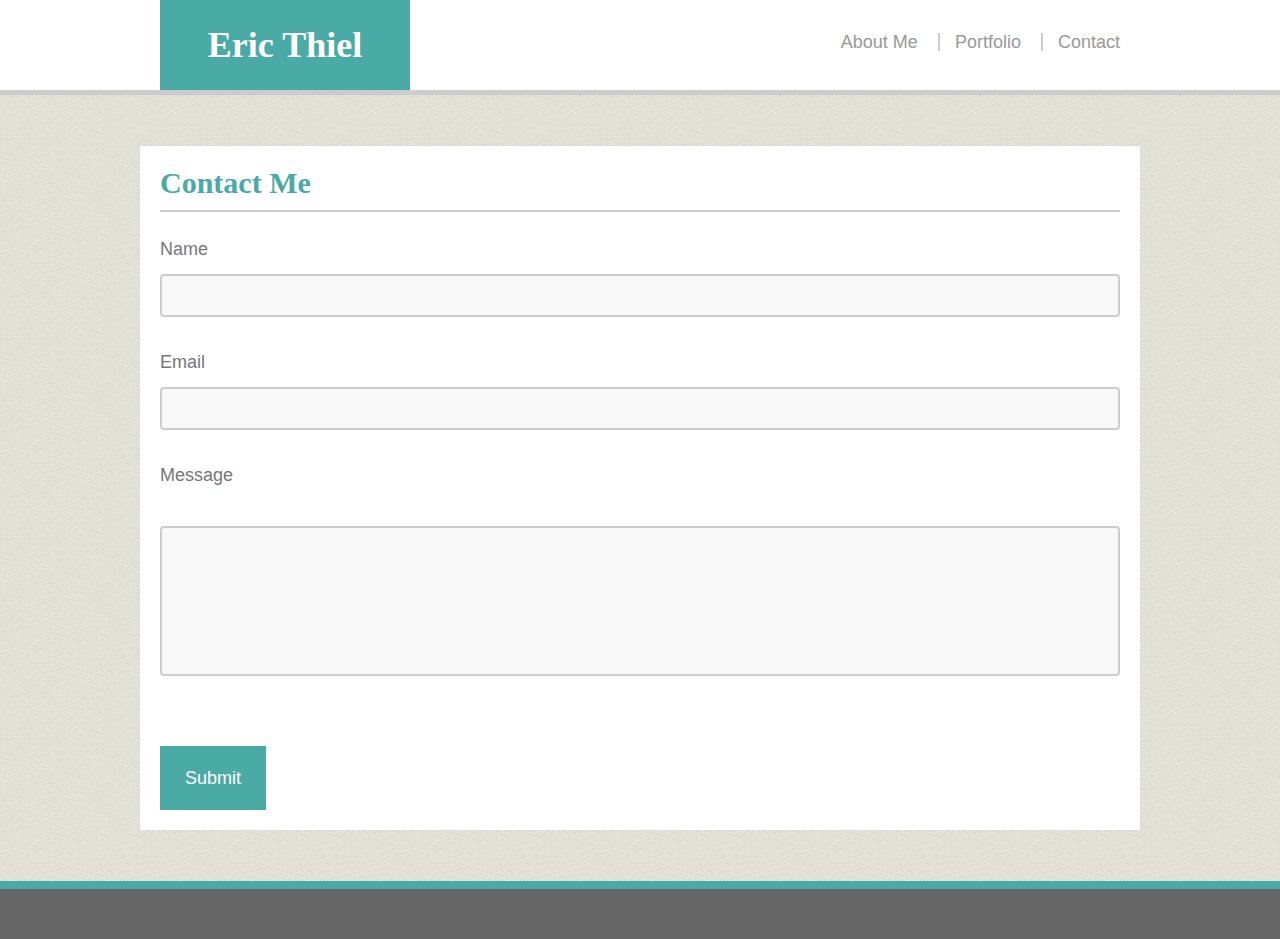
<file: contact.html>
<!DOCTYPE html>
<html lang="en">
<head>
  <meta charset="UTF-8">
  <meta name="viewport" content="width=device-width, initial-scale=1.0">
  <meta http-equiv="X-UA-Compatible" content="ie=edge">
  <title>Responsive-Portfolio</title>
  <!-- CSS reference -->
  <link rel="stylesheet" href="assets/css/reset.css">
  <link rel="stylesheet" href="assets/css/style.css">
</head>
<body>
  <!-- Navigation Bar -->
  <header>
    <div class="container">
      <div id="name">Eric Thiel</div>
      <nav>
        <a href="index.html" class="navigation" id="about">About Me</a>
        <a href="portfolio.html" class="navigation" id="portfolio">Portfolio</a>
        <a href="contact.html" class="navigation" id="contact">Contact</a>
      </nav>
    </div>
  </header>

  <!-- Content -->
  <div class="container" id="pageContent">
    <h1 id="title">Contact Me</h1>
      <p>Name
        <input type="text" name="name" id="contactName">
      </p>
      <p>Email
        <input type="email" name="email" id="contactEmail">
      </p>
      <p>Message
        <br>
        <br>
        <textarea id="contactMessage" name="contactMessage"></textarea>
      </p>
      <br>
      <a href="#" id="contactSubmit">Submit</a>
  </div>
  <div class="spacer"></div>
  <footer class="footer"></footer>
  
</body>
</html>
</file>
<file: assets/css/style.css>
body{
  font-family: Arial, Helvetica, sans-serif;
  color: #777777;
  background-image: url(../images/seamless_paper_texture.png);
  font-size: 18px;
  line-height: 34px;
  display: flex;
  flex-direction: column;
  min-height: 100vh;
}

header{
  background: #ffffff;
  border-bottom: 5px solid #cccccc;
  margin-bottom: 50px;
  /* position: fixed; */
  width: 100%;
}

p{
  margin-bottom: 20px;
}

nav{
  float: right;
  margin-top: 25px;
}

.navigation{
  display: inline-block;
  padding-left: 15px;
  margin-left: 15px;
  line-height: 18px;
  color: #999;
  text-decoration: none;
  border-left: 2px solid #cccccc;
}
#about{
  border:none;
}

/*Navigation Bar*/
.container{
  width: 100%;
  max-width: 960px;
  margin: 0 auto;
  clear: both;
}
/* Name Box */
#name{
  background:#4aaaa5;
  color: #ffffff;
  font-size: 36px;
  font-family: Georgia, 'Times New Roman', Times, serif;
  text-align: center;
  float: left;
  width: 250px;
  height: 90px;
  font-weight: bold;
  line-height: 90px;
}  


#pageContent{
  width: 100%;
  background: #fff;
  border: 1px solid #ddd;
  max-width: 960px;
  clear: both;
  padding: 20px;
  margin-bottom: 50px;
}

#title{
  margin-bottom: 20px;
  font-family: Georgia, Times, "Times New Roman", serif;
  font-weight: 700;
  color: #4aaaa5;
  border-bottom: 2px solid #cccccc;
  font-size: 30px;
  padding-bottom: 10px;
}

/* About me Image */
#image{
  float: left;
  margin-right: 20px;
}


/* Contact Form */
#contactForm{
  padding: 20px;
  font-size: 18px;
  line-height: 50%;
}

input{
  width:100%;
  padding: 12px 20px;
  margin: 8px 0;
  box-sizing: border-box;
  border: 2px solid #ccc;
  border-radius: 4px;
  background-color: #f8f8f8;
}

textarea{
  width: 100%;
  height: 150px;
  padding: 12px 20px;
  box-sizing: border-box;
  border: 2px solid #ccc;
  border-radius: 4px;
  background-color: #f8f8f8;
  resize: none;

}

#contactSubmit{
  background-color:#4aaaa5;
  color: white;
  padding: 15px 25px;
  text-align: center;
  text-decoration: none;
  display: inline-block;
  margin-top: 5px;
}

/* Portfolio Image Gallery */
.galleryCard {
  position: relative;
  width: 250px;
  border: 1px solid #ccc;
  float: left;
  margin-right: 20px;
  margin-bottom: 20px;
}

.desc {
  position: absolute;
  left: 0;
  top: 66%;
  width: 100%;
  text-align: center;
  font-size: 18px;
  background-color: #4aaaa5;
  color: #ffffff;
  padding-top: 10px;
  padding-bottom: 10px;
}

.cardPic { 
  width: 100%;
  height: auto;
}

/* Spacer */
.spacer {
  flex: 1;
}
/* footer */
footer{
  background-color: #666666;
  border-top: 8px solid #4aaaa5;
  height: 50px;
}

@media screen and (max-width: 980px) {
  #pageContent{
   width:66%;
  }
  .galleryCard{
    width: 40%;
  }
 }
 @media screen and (max-width: 768px) {
   #contact{
     margin-right: 20px;
   }
   #pageContent{
     max-width: 768px;
     width: 90%;
   }
   #image{
     width:40%;
   }
 
 }
 @media screen and (max-width: 640px) {
  header {
      position: static;
  }
  #image{
    width:100%;
  }
  #name{
    clear:both;
    width:100%;
  }
  nav{
    float:none;
    clear:both;
    text-align: center;
  }
  .navigation {
    width:25%;
  }
  .galleryCard{
    width: 100%;
  }
}
</file>
